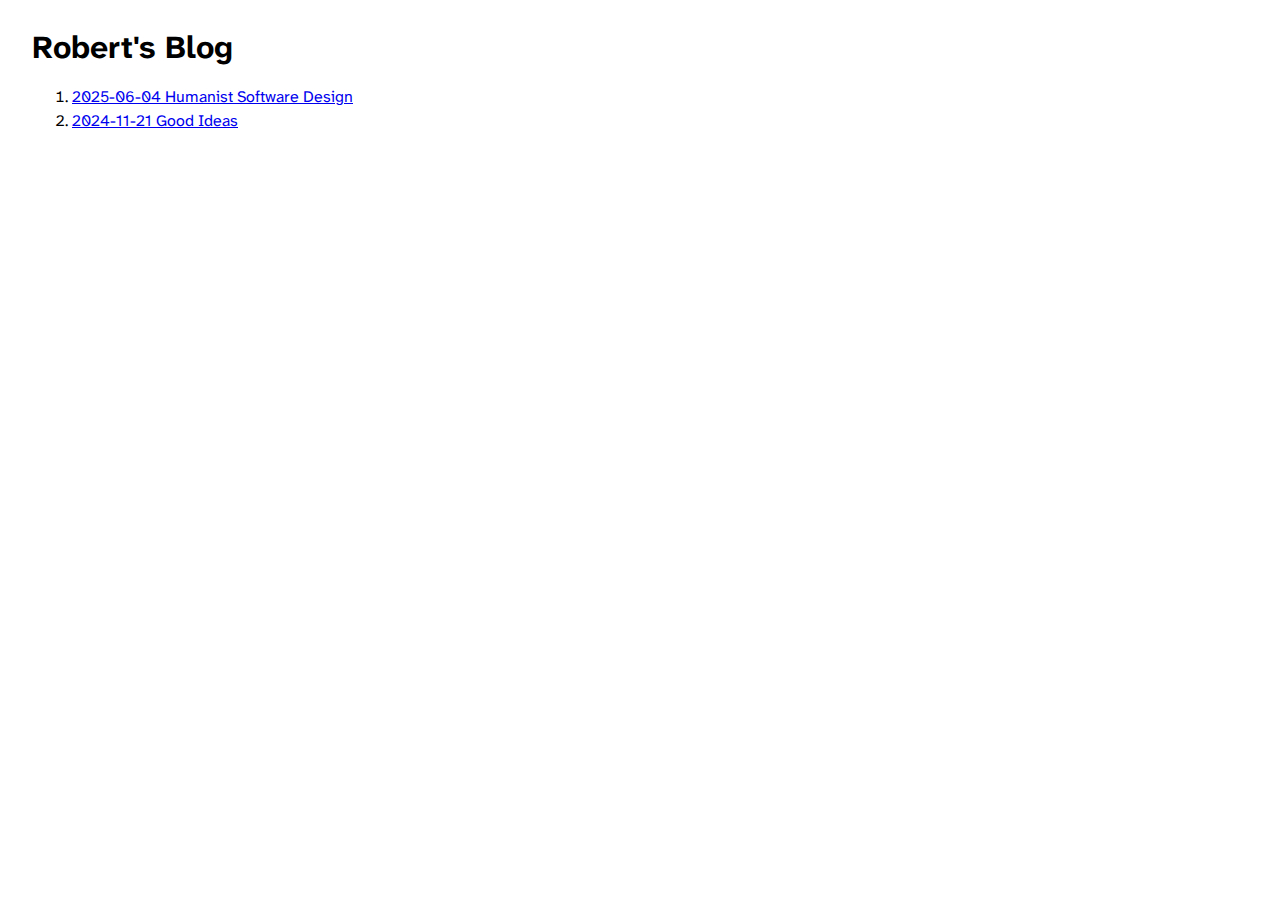
<file: index.html>
<!DOCTYPE html>
<html lang="en">
<head>
  <meta charset="UTF-8">
  <meta name="viewport" content="width=device-width, initial-scale=1.0">
  <title>Robert's Blog</title>
  <link rel="stylesheet" href="style.css" />
</head>
<body>
  <h1>Robert's Blog</h1>

  <ol>
    <li><a href="articles/2025-06-04-humanist-software-design.html">2025-06-04 Humanist Software Design</a></li>
    <li><a href="articles/2024-11-21-good-ideas.html">2024-11-21 Good Ideas</a></li>
  </ol>
</body>
</html>
</file>
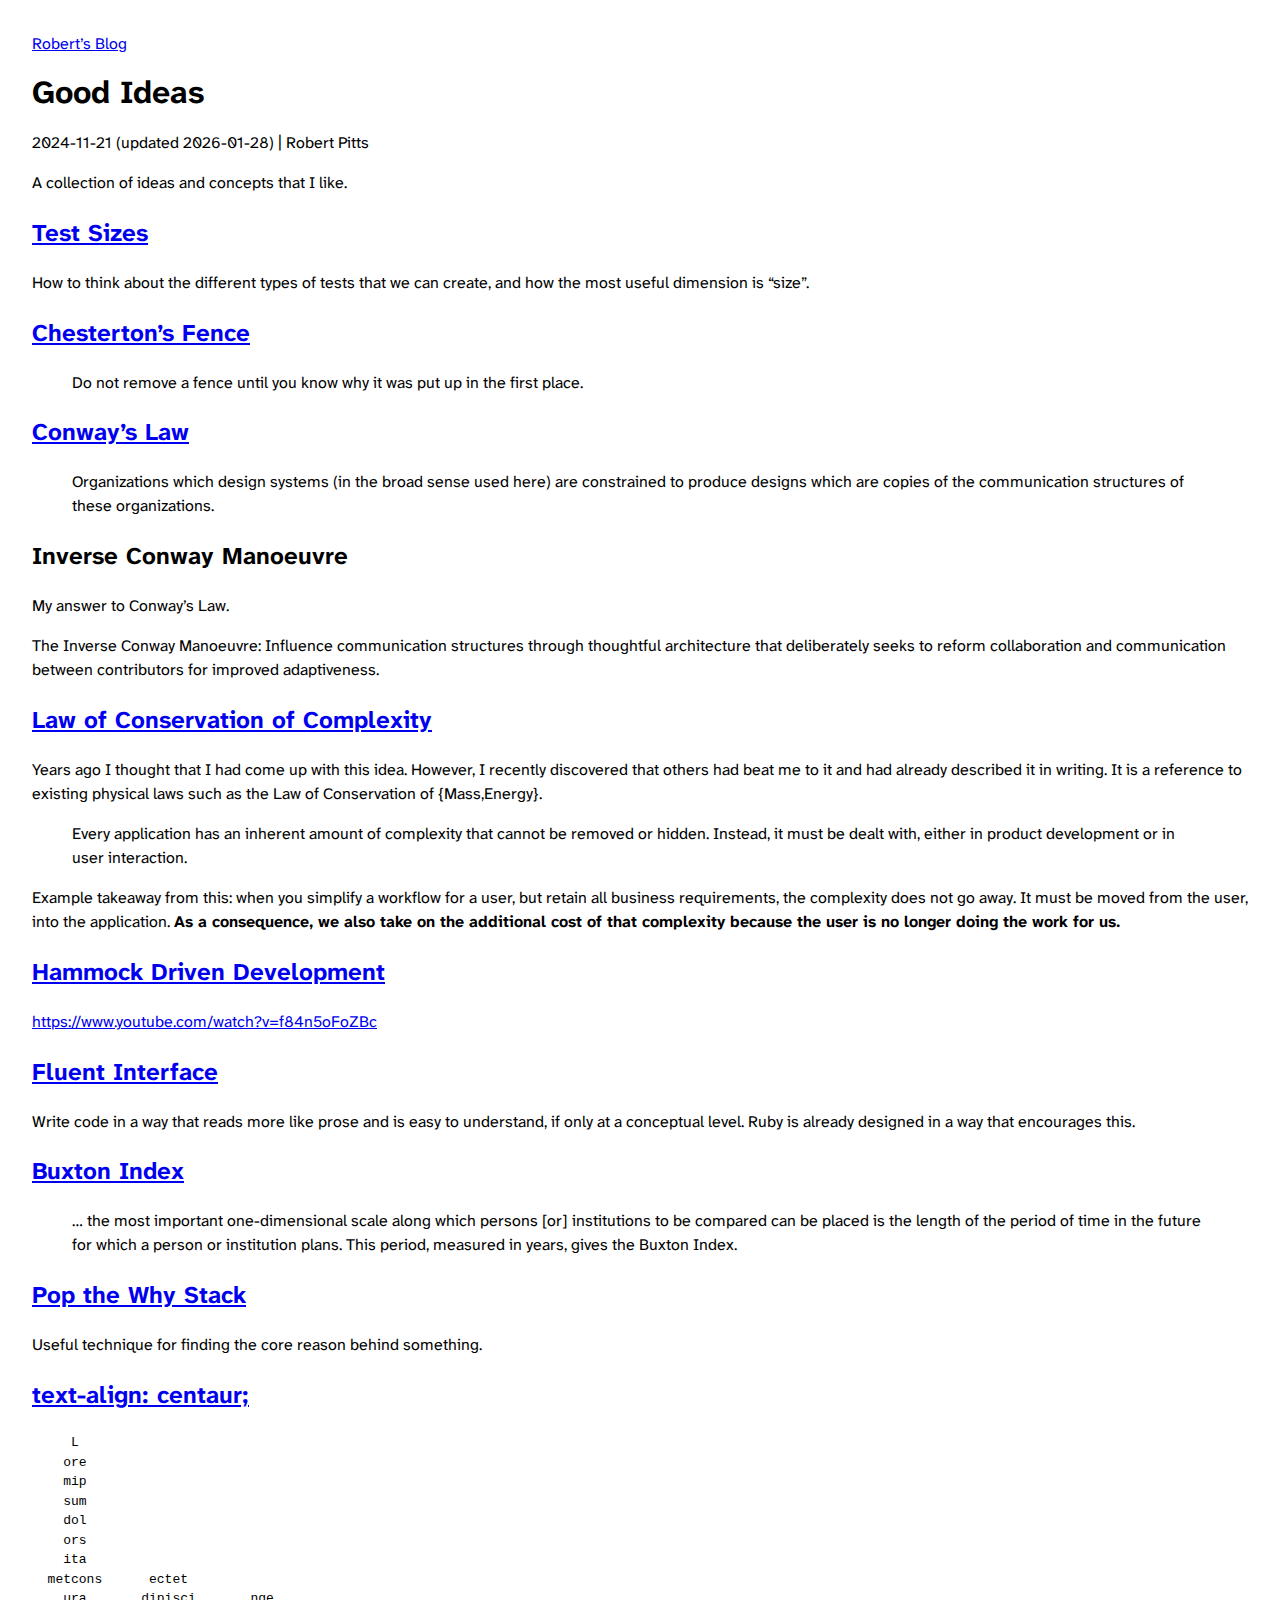
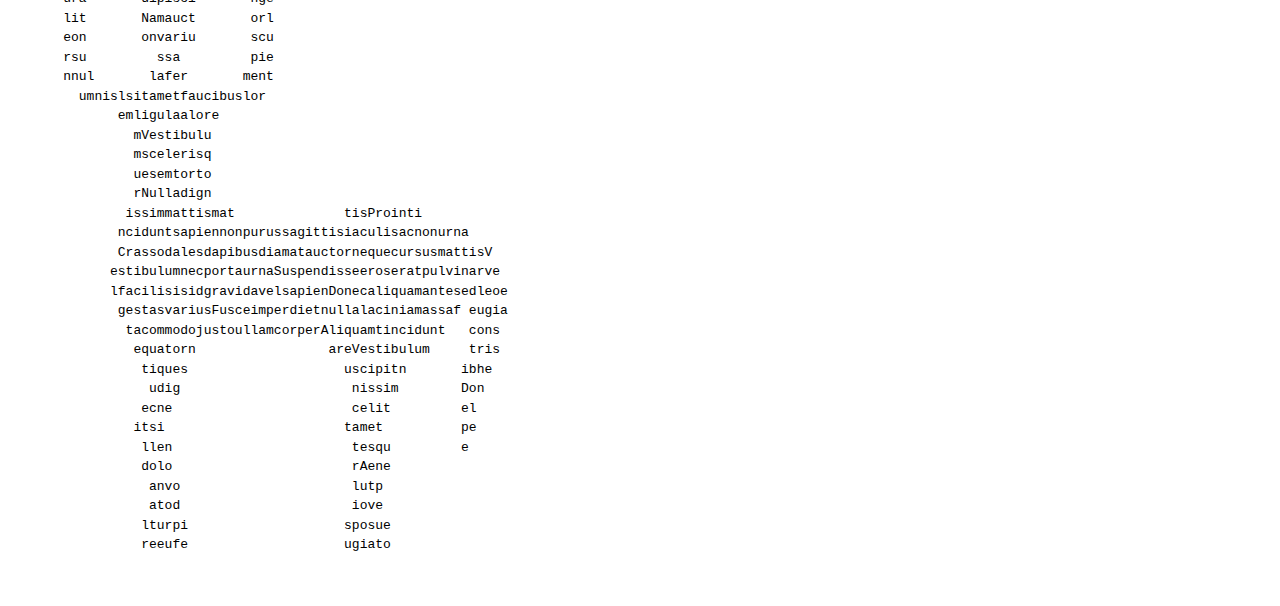
<file: articles/2024-11-21-good-ideas.html>
<!DOCTYPE html>
<html lang="en">
<head>
  <meta charset="UTF-8">
  <meta name="viewport" content="width=device-width, initial-scale=1.0">
  <title>Humanist Software Design @ Robert's Blog</title>
  <link rel="stylesheet" href="../style.css" />
</head>
<body>
  <p><a href="../index.html">Robert’s Blog</a></p>
  <h1 id="good-ideas">Good Ideas</h1>
  <p>2024-11-21 (updated 2026-01-28) | Robert Pitts</p>

  <p>A collection of ideas and concepts that I like.</p>

  <h2 id="test-sizes"><a href="https://testing.googleblog.com/2010/12/test-sizes.html">Test Sizes</a></h2>

  <p>How to think about the different types of tests that we can create, and how the most useful dimension is “size”.</p>

  <h2 id="chestertons-fence"><a href="https://fs.blog/chestertons-fence/">Chesterton’s Fence</a></h2>

  <blockquote>
    <p>Do not remove a fence until you know why it was put up in the first place.</p>
  </blockquote>

  <h2 id="conways-law"><a href="https://en.wikipedia.org/wiki/Conway%27s_law">Conway’s Law</a></h2>

  <blockquote>
    <p>Organizations which design systems (in the broad sense used here) are constrained to produce designs which are copies of the communication structures of these organizations.</p>
  </blockquote>

  <h2 id="inverse-conway-manoeuvre">Inverse Conway Manoeuvre</h2>

  <p>My answer to Conway’s Law.</p>

  <p>The Inverse Conway Manoeuvre: Influence communication structures through thoughtful architecture that deliberately seeks to reform collaboration and communication between contributors for improved adaptiveness.</p>

  <h2 id="law-of-conservation-of-complexity"><a href="https://en.wikipedia.org/wiki/Law_of_conservation_of_complexity">Law of Conservation of Complexity</a></h2>

  <p>Years ago I thought that I had come up with this idea. However, I recently discovered that others had beat me to it and had already described it in writing. It is a reference to existing physical laws such as the Law of Conservation of {Mass,Energy}.</p>

  <blockquote>
    <p>Every application has an inherent amount of complexity that cannot be removed or hidden. Instead, it must be dealt with, either in product development or in user interaction.</p>
  </blockquote>

  <p>Example takeaway from this: when you simplify a workflow for a user, but retain all business requirements, the complexity does not go away. It must be moved from the user, into the application. <strong>As a consequence, we also take on the additional cost of that complexity because the user is no longer doing the work for us.</strong></p>

  <h2 id="hammock-driven-development"><a href="https://www.youtube.com/watch?v=f84n5oFoZBc">Hammock Driven Development</a></h2>

  <p><a href="https://www.youtube.com/watch?v=f84n5oFoZBc">https://www.youtube.com/watch?v=f84n5oFoZBc</a></p>

  <h2 id="fluent-interface"><a href="https://martinfowler.com/bliki/FluentInterface.html">Fluent Interface</a></h2>

  <p>Write code in a way that reads more like prose and is easy to understand, if only at a conceptual level. Ruby is already designed in a way that encourages this.</p>
  <h2 id="buxton-index"><a href="https://www.cs.utexas.edu/~EWD/transcriptions/EWD06xx/EWD611.html">Buxton Index</a></h2>

  <blockquote>
    <p>… the most important one-dimensional scale along which persons [or] institutions to be compared can be placed is the length of the period of time in the future for which a person or institution plans. This period, measured in years, gives the Buxton Index.</p>
  </blockquote>

  <h2 id="pop-the-why-stack"><a href="https://mikebroberts.com/2003/07/29/popping-the-why-stack">Pop the Why Stack</a></h2>

  <p>Useful technique for finding the core reason behind something.</p>

  <h2 id="text-align-centaur"><a href="https://web.archive.org/web/20120113033232/https://textaligncentaur.com/">text-align: centaur;</a></h2>

  <pre class="plain">
     L
    ore
    mip
    sum
    dol
    ors
    ita
  metcons      ectet
    ura       dipisci       nge
    lit       Namauct       orl
    eon       onvariu       scu
    rsu         ssa         pie
    nnul       lafer       ment
      umnislsitametfaucibuslor
           emligulaalore
             mVestibulu
             mscelerisq
             uesemtorto
             rNulladign
            issimmattismat              tisProinti
           nciduntsapiennonpurussagittisiaculisacnonurna
           CrassodalesdapibusdiamatauctornequecursusmattisV
          estibulumnecportaurnaSuspendisseeroseratpulvinarve
          lfacilisisidgravidavelsapienDonecaliquamantesedleoe
           gestasvariusFusceimperdietnullalaciniamassaf eugia
            tacommodojustoullamcorperAliquamtincidunt   cons
             equatorn                 areVestibulum     tris
              tiques                    uscipitn       ibhe
               udig                      nissim        Don
              ecne                       celit         el
             itsi                       tamet          pe
              llen                       tesqu         e
              dolo                       rAene
               anvo                      lutp
               atod                      iove
              lturpi                    sposue
              reeufe                    ugiato
  </pre>
</body>
</html>
</file>
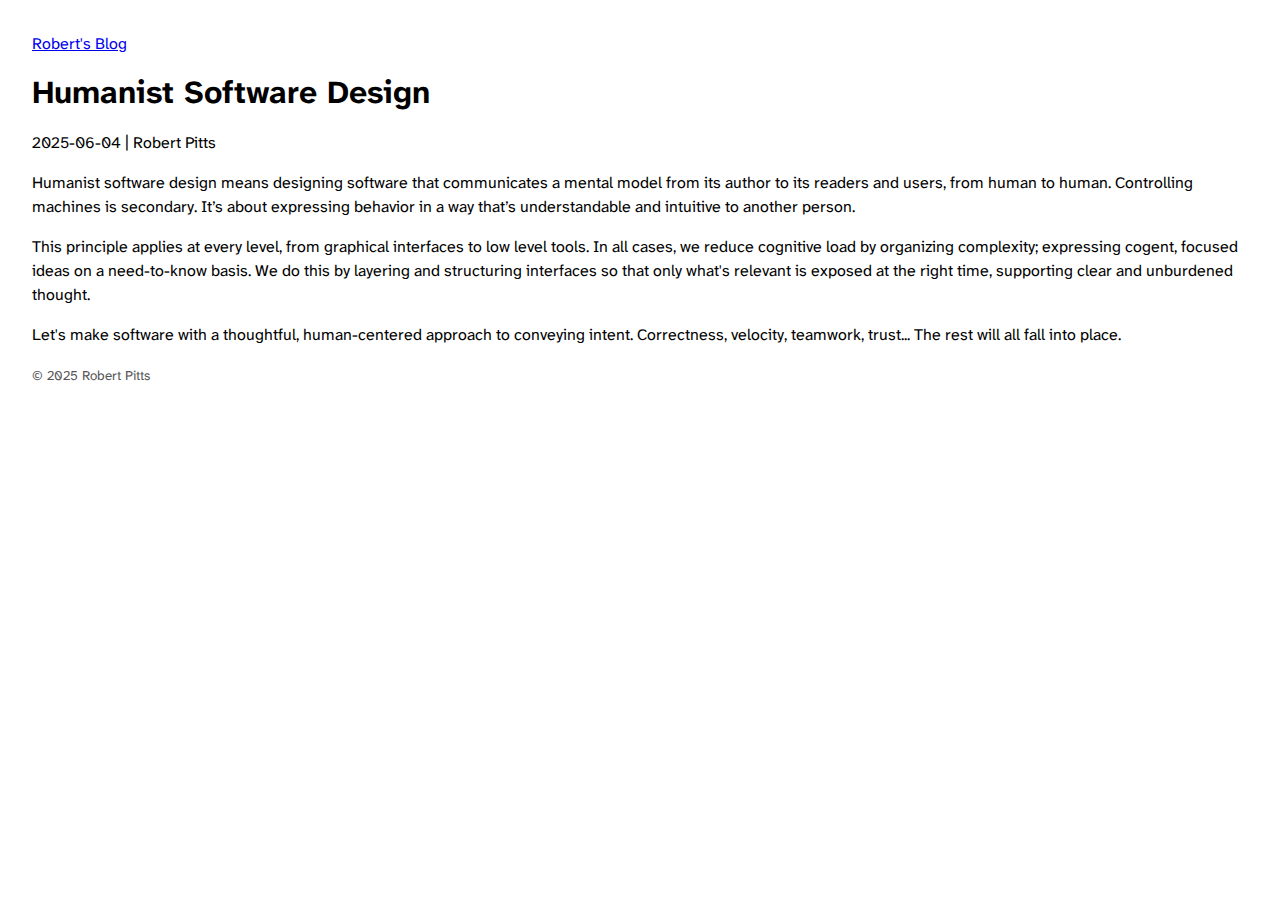
<file: articles/2025-06-04-humanist-software-design.html>
<!DOCTYPE html>
<html lang="en">
<head>
  <meta charset="UTF-8">
  <meta name="viewport" content="width=device-width, initial-scale=1.0">
  <title>Humanist Software Design @ Robert's Blog</title>
  <link rel="stylesheet" href="../style.css" />
</head>
<body>
  <p><a href="../index.html">Robert's Blog</a></p>
  <h1>Humanist Software Design</h1>
  <p>2025-06-04 | Robert Pitts</p>

  <p>Humanist software design means designing software that communicates a mental model from its author to its readers and users, from human to human. Controlling machines is secondary. It’s about expressing behavior in a way that’s understandable and intuitive to another person.</p>

  <p>This principle applies at every level, from graphical interfaces to low level tools. In all cases, we reduce cognitive load by organizing complexity; expressing cogent, focused ideas on a need-to-know basis. We do this by layering and structuring interfaces so that only what's relevant is exposed at the right time, supporting clear and unburdened thought.</p>

  <p>Let's make software with a thoughtful, human-centered approach to conveying intent. Correctness, velocity, teamwork, trust... The rest will all fall into place.</p>

  <p><small>&copy; 2025 Robert Pitts</small></p>
</body>
</html>
</file>
<file: style.css>
@import url('https://fonts.googleapis.com/css2?family=Atkinson+Hyperlegible+Next:ital,wght@0,200..800;1,200..800&display=swap');

body {
  font-family: "Atkinson Hyperlegible Next", sans-serif;
  margin: 2rem;
  line-height: 1.5;
}

h1 {
  line-height: 1;
}

small {
  color: #555;
}
</file>
